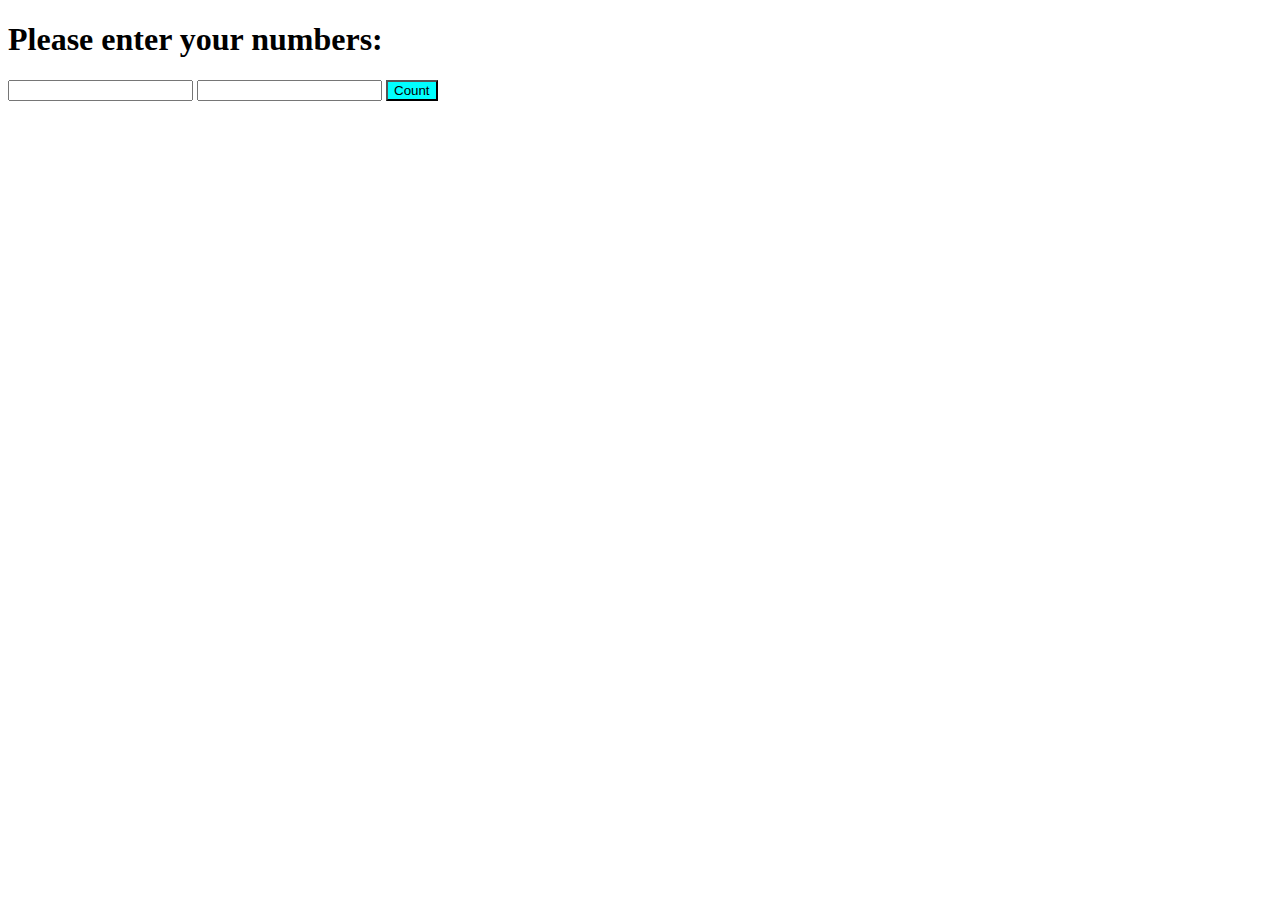
<file: webformyself-js/homeworks/lesson 5 homeworks/index.html>
<!DOCTYPE html>
<html lang="en">
<head>
    <meta charset="UTF-8">
    <title>Webformyself - homework lesson 5</title>
    <link rel="stylesheet" href="style.css">
</head>
<body>
<h1>Please enter your numbers:</h1>
<input class="from" type="text">
<input class="to" type="text">

<button class="result">Count</button>
<table id='table'>
</table>



<script src="main.js"></script>
</body>
</html>
</file>
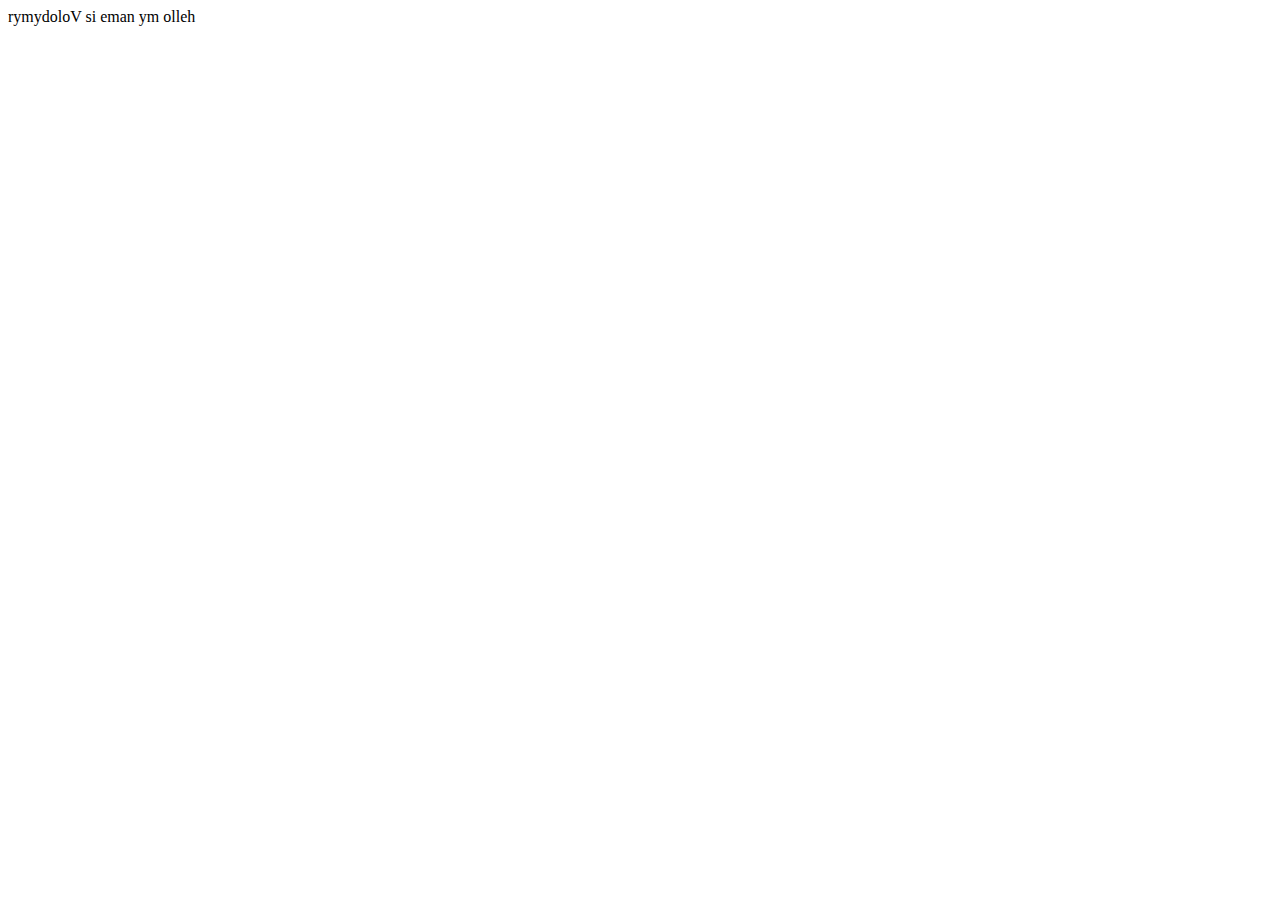
<file: webformyself-js/homeworks/lesson 8 homeworks/index.html>
<!DOCTYPE html>
<html lang="en">
<head>
    <meta charset="UTF-8">
    <title>Webformyself - homework lesson 6</title>
    <link rel="stylesheet" href="style.css">
</head>
<body>


<script src="main.js"></script>
</body>
</html>
</file>
<file: webformyself-js/homeworks/lesson 5 homeworks/style.css>
#table {
    margin: 25px auto;
}

#table tr td:nth-child(1) {
    background-color: red;
}
#table tr:nth-child(1) {
    background-color: blue;
}
#table td {
    text-align: center;
    padding: 5px 7px;
}
.result {
    background: aqua;
}
/* #table tr:nth-child(even) {
  background-color: blue;
} */
</file>
<file: webformyself-js/homeworks/lesson 8 homeworks/style.css>
#table {
    margin: 25px auto;
}

#table tr td:nth-child(1) {
    background-color: red;
}
#table tr:nth-child(1) {
    background-color: blue;
}
#table td {
    text-align: center;
    padding: 5px 7px;
}
.result {
    background: aqua;
}
/* #table tr:nth-child(even) {
  background-color: blue;
} */
</file>
